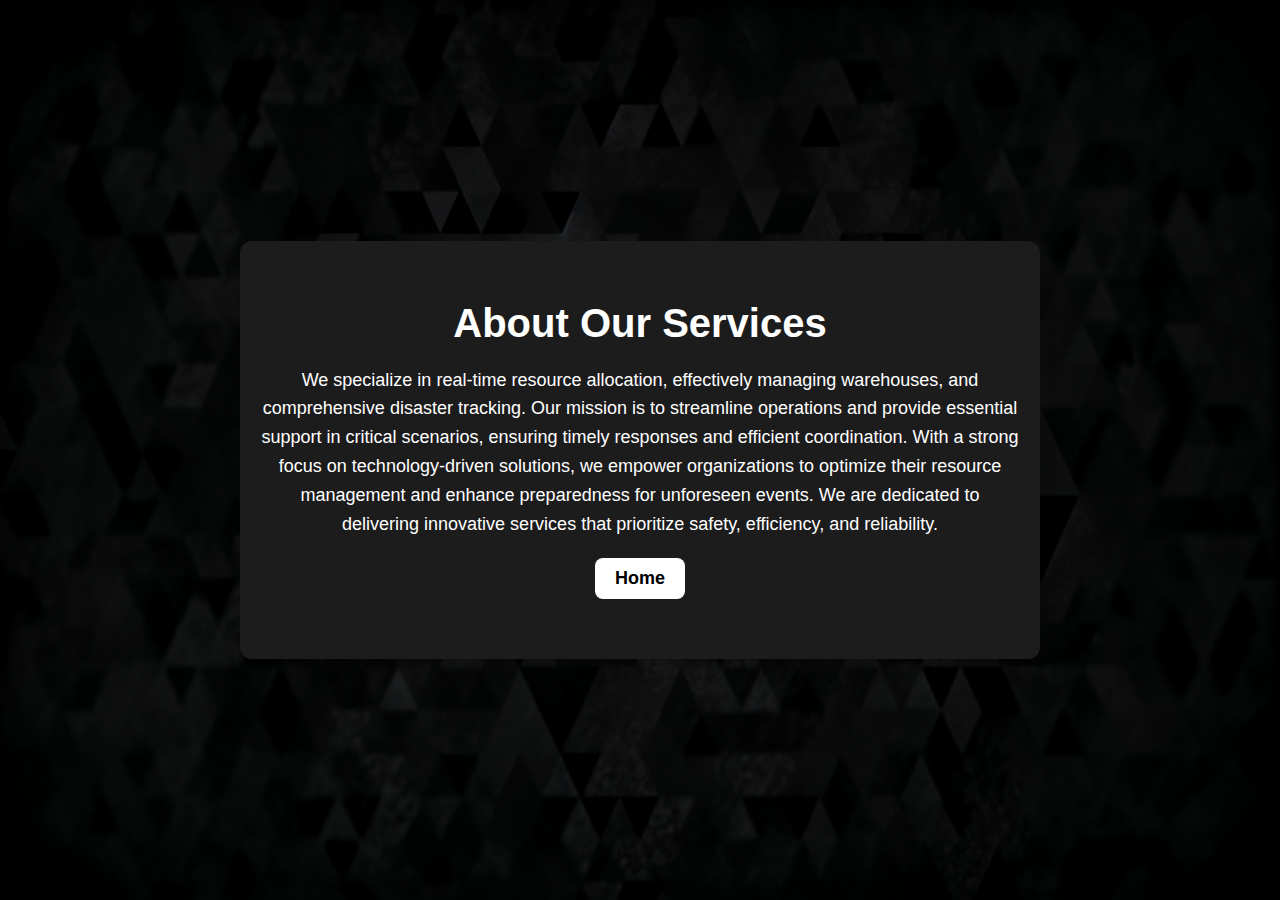
<file: about.html>
<!DOCTYPE html>
<html lang="en">
<head>
  <meta charset="UTF-8">
  <meta name="viewport" content="width=device-width, initial-scale=1.0">
  <title>About Section</title>
  <link rel="stylesheet" href="about.css">
</head>
<body>
    <section class="about-section">
        <h2>About Our Services</h2>
        <p id="about-content">We specialize in real-time resource allocation, effectively managing warehouses, and comprehensive disaster tracking. Our mission is to streamline operations and provide essential support in critical scenarios, ensuring timely responses and efficient coordination. With a strong focus on technology-driven solutions, we empower organizations to optimize their resource management and enhance preparedness for unforeseen events. We are dedicated to delivering innovative services that prioritize safety, efficiency, and reliability.</p>
        <a href="index.html" class="home-btn">Home</a>
      </section>
</body>
</html>
</file>
<file: about.css>
* {
    margin: 0;
    padding: 0;
    box-sizing: border-box;
  }
  body {
    font-family: 'Arial', sans-serif;
    background: url('RBack.png');
    background-size: 100% 100%;
    background-repeat: no-repeat;
    color: white;
    height: 100vh;
    display: flex;
    justify-content: center;
    align-items: center;
  }
  .about-section {
    background-color: #1c1c1c;
    padding: 60px 20px;
    text-align: center;
    border-radius: 12px;
    max-width: 800px;
    box-shadow: 0 8px 15px rgba(0, 0, 0, 0.2);
  }
  h2 {
    font-size: 40px;
    margin-bottom: 20px;
  }
  p {
    font-size: 18px;
    line-height: 1.6;
  }
  .home-btn {
    background: white;
    color: black;
    font-size: 18px;
    padding: 10px 20px;
    border: none;
    border-radius: 8px;
    cursor: pointer;
    font-weight: bold;
    transition: transform 0.2s, box-shadow 0.2s;
    margin-top: 20px;
    text-decoration: none;
    display: inline-block;
  }
  .home-btn:hover {
    transform: translateY(-2px);
    box-shadow: 0px 4px 6px rgba(0, 0, 0, 0.2);
    background: rgb(142, 142, 142);
  }
</file>
